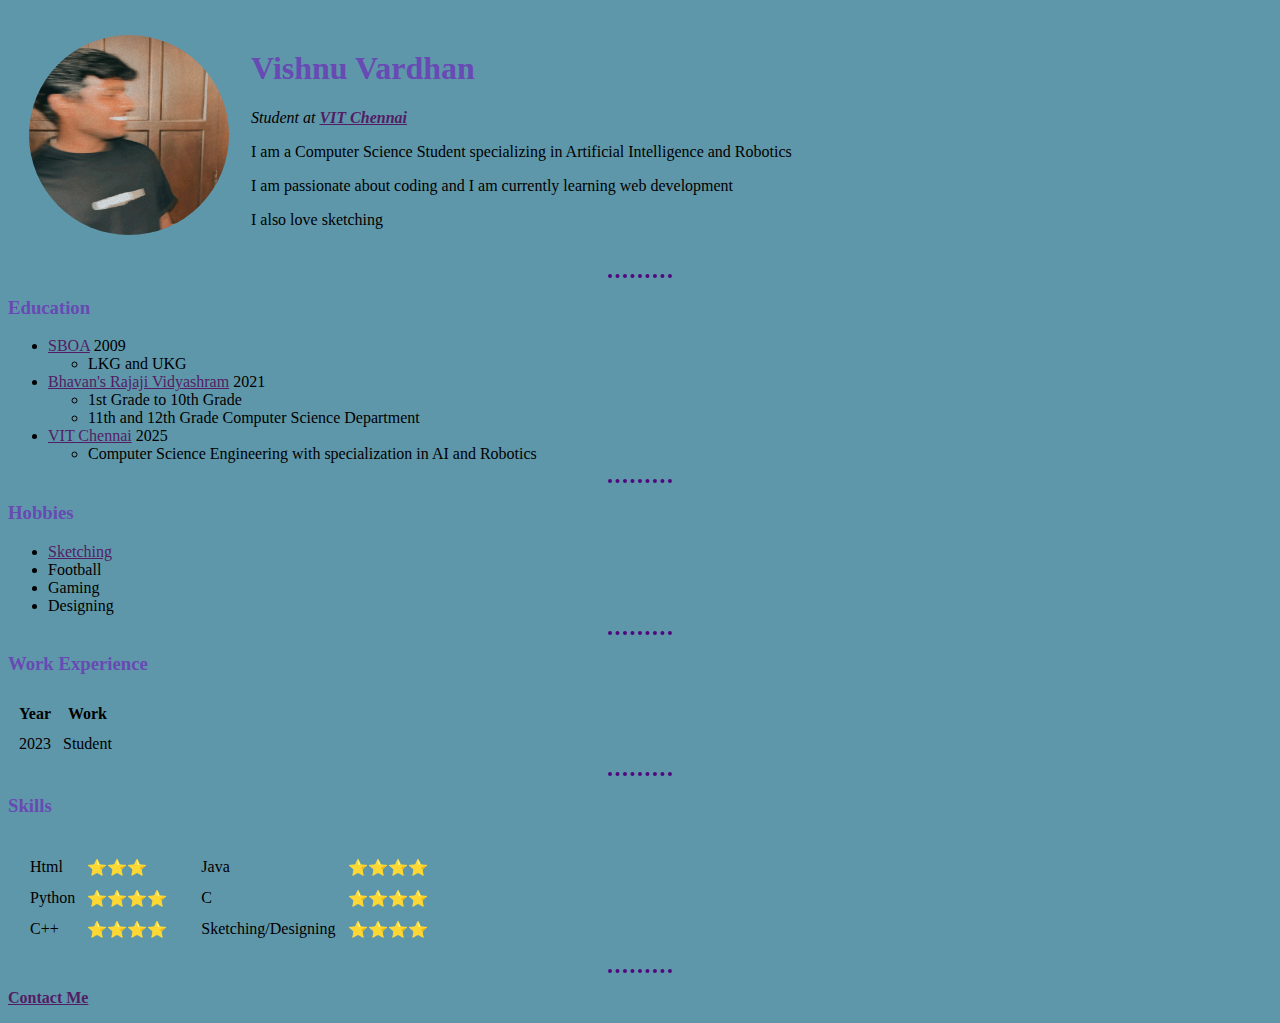
<file: index.html>
<!DOCTYPE html>
<html lang="en">
<head>
    <meta charset="UTF-8">
    <title>Vishnu's Personal Site</title>
    <link rel="stylesheet" href="styles.css">
</head>
<body>
    <table cellspacing="20">
        <tr>
            <td>
                <img id="profile" src="C55DA79D-F993-4F82-A9AF-65CF92A9CA53_1_201_a.jpeg" width="200" height="200" alt="vishnu profile picture">
            </td>
            <td>
                <h1>Vishnu Vardhan</h1>
                <p><em>Student at <strong><a href="https://www.google.com/url?sa=t&rct=j&q=&esrc=s&source=web&cd=&cad=rja&uact=8&ved=2ahUKEwjxieys46T9AhVKHnAKHanfBAkQFnoECAkQAQ&url=https%3A%2F%2Fchennai.vit.ac.in%2F&usg=AOvVaw0EbvDx9YnElYza0TMx4KQ1">VIT Chennai</a></strong></em></p>
                <p>I am a Computer Science Student specializing in Artificial Intelligence and Robotics</p> 
                <p>I am passionate about coding and I am currently learning web development</p>
                <p>I also love sketching</p>
            </td>
        </tr>
    </table>
    <hr>
    <h3>Education</h3>
     <ul>
         <li><a href="https://www.google.com/url?sa=t&rct=j&q=&esrc=s&source=web&cd=&cad=rja&uact=8&ved=2ahUKEwjXutqV5KT9AhVKat4KHXdDAscQFnoECAwQAQ&url=https%3A%2F%2Fsboajc.org%2F&usg=AOvVaw1AGHKXrAIXO4qSlharuXqw">SBOA</a> 2009</li>
         <ul>
             <li>LKG and UKG</li>
         </ul>
         <li><a href="https://www.google.com/url?sa=t&rct=j&q=&esrc=s&source=web&cd=&cad=rja&uact=8&ved=2ahUKEwja5PnA5KT9AhWTB94KHYr1D70QFnoECBYQAQ&url=http%3A%2F%2Fwww.bvbchennai.org%2F&usg=AOvVaw3WViQja8Oj63jUjXLFD8D8">Bhavan's Rajaji Vidyashram</a> 2021</li>
         <ul>
             <li>1st Grade to 10th Grade</li>
             <li>11th and 12th Grade Computer Science Department</li>
         </ul>
         <li><a href="https://www.google.com/url?sa=t&rct=j&q=&esrc=s&source=web&cd=&cad=rja&uact=8&ved=2ahUKEwjxieys46T9AhVKHnAKHanfBAkQFnoECAkQAQ&url=https%3A%2F%2Fchennai.vit.ac.in%2F&usg=AOvVaw0EbvDx9YnElYza0TMx4KQ1">VIT Chennai</a> 2025</li>
         <ul>
             <li>Computer Science Engineering with specialization in AI and Robotics</li>
         </ul>
     </ul>
     <hr>
     <h3>Hobbies</h3>
     <ul>
         <li><a href="hobbies.html">Sketching</a></li>
         <li>Football</li>
         <li>Gaming</li>
         <li>Designing</li>
     </ul>
     <hr>
     <h3>Work Experience</h3>
     <table cellspacing="10">
         <thead>
             <tr>
                 <th>Year</th>
                 <th>Work</th>
             </tr>
         </thead>
         <tbody>
             <tr>
                 <td>2023</td>
                 <td>Student</td>
             </tr>
         </tbody>
     </table>
     <hr>
     <h3>Skills</h3>
     <table cellspacing="10">
         <tr>
         <td>
         <table cellspacing="10">
             <tr>
                 <td>Html</td>
                 <td class="star">⭐️⭐️⭐️</td>
             </tr>
             <tr>
                 <td>Python</td>
                 <td class="star">⭐️⭐️⭐️⭐️</td>
             </tr>
             <tr>
                 <td>C++</td>
                 <td class="star">⭐️⭐️⭐️⭐️</td>
             </tr>
         </table>
         </td>
         <td>
         <table cellspacing="10">
             <tr>
                 <td>Java</td>
                 <td class="star">⭐️⭐️⭐️⭐️</td>
             </tr>
             <tr>
                 <td>C</td>
                 <td class="star">⭐️⭐️⭐️⭐️</td>
             </tr>
             <tr>
                 <td>Sketching/Designing</td>
                 <td class="star">⭐️⭐️⭐️⭐️</td>
             </tr>
         </table>
         </td>
         </tr>
     </table>
     <hr>
     <p><a href="contact_me.html"><strong>Contact Me</strong></a></p>
</body>
</html>
</file>
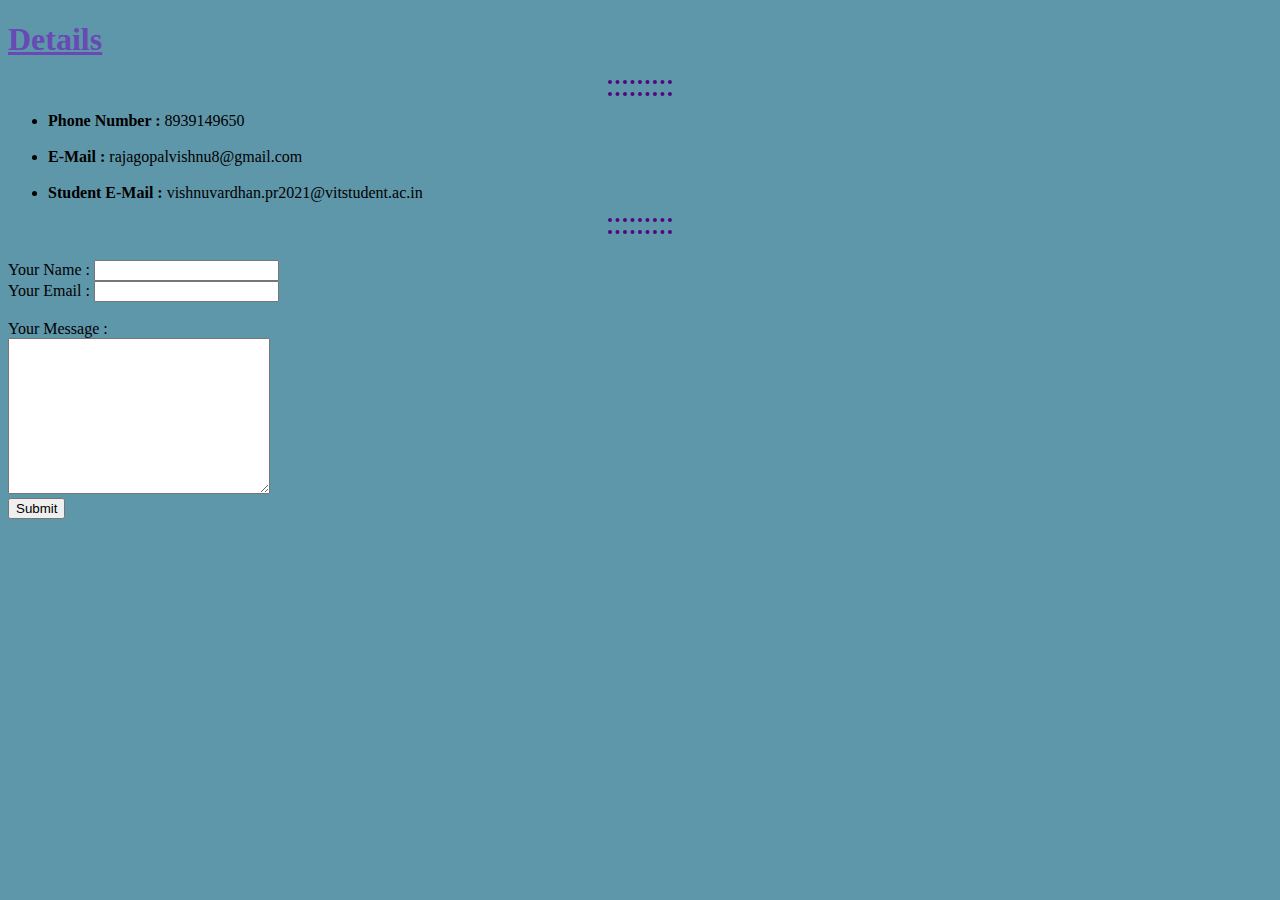
<file: contact_me.html>
<!DOCTYPE html>
<html lang="en">
<head>
    <meta charset="UTF-8">
    <meta http-equiv="X-UA-Compatible" content="IE=edge">
    <meta name="viewport" content="width=device-width, initial-scale=1.0">
    <title>Contact Me</title>
    <link rel="stylesheet" href="styles.css">
</head>
<body>
    <h1><u>Details</u></h1>
    <hr>
    <hr>
    <ul>
        <li><strong>Phone Number : </strong>8939149650</li>
        <br>
        <li><strong>E-Mail : </strong>rajagopalvishnu8@gmail.com</li>
        <br>
        <li><strong>Student E-Mail : </strong>vishnuvardhan.pr2021@vitstudent.ac.in</li>
    </ul>
    <hr>
    <hr>
    <br>
    <form action="mailto:rajagopalvishnu8@gmail.com" method="post" enctype="text/plain">
        <label>Your Name : </label>
        <input type="text" name="YourName" value="">
        <br>
        <label for="">Your Email : </label>
        <input type="email" name="YourEmail" value="">
        <br>
        <br>
        <label for="">Your Message : </label>
        <br> 
        <textarea name="YourMessage" id="" cols="30" rows="10"></textarea>
        <br>
        <input type="submit">
    </form>
</body>
</html>
</file>
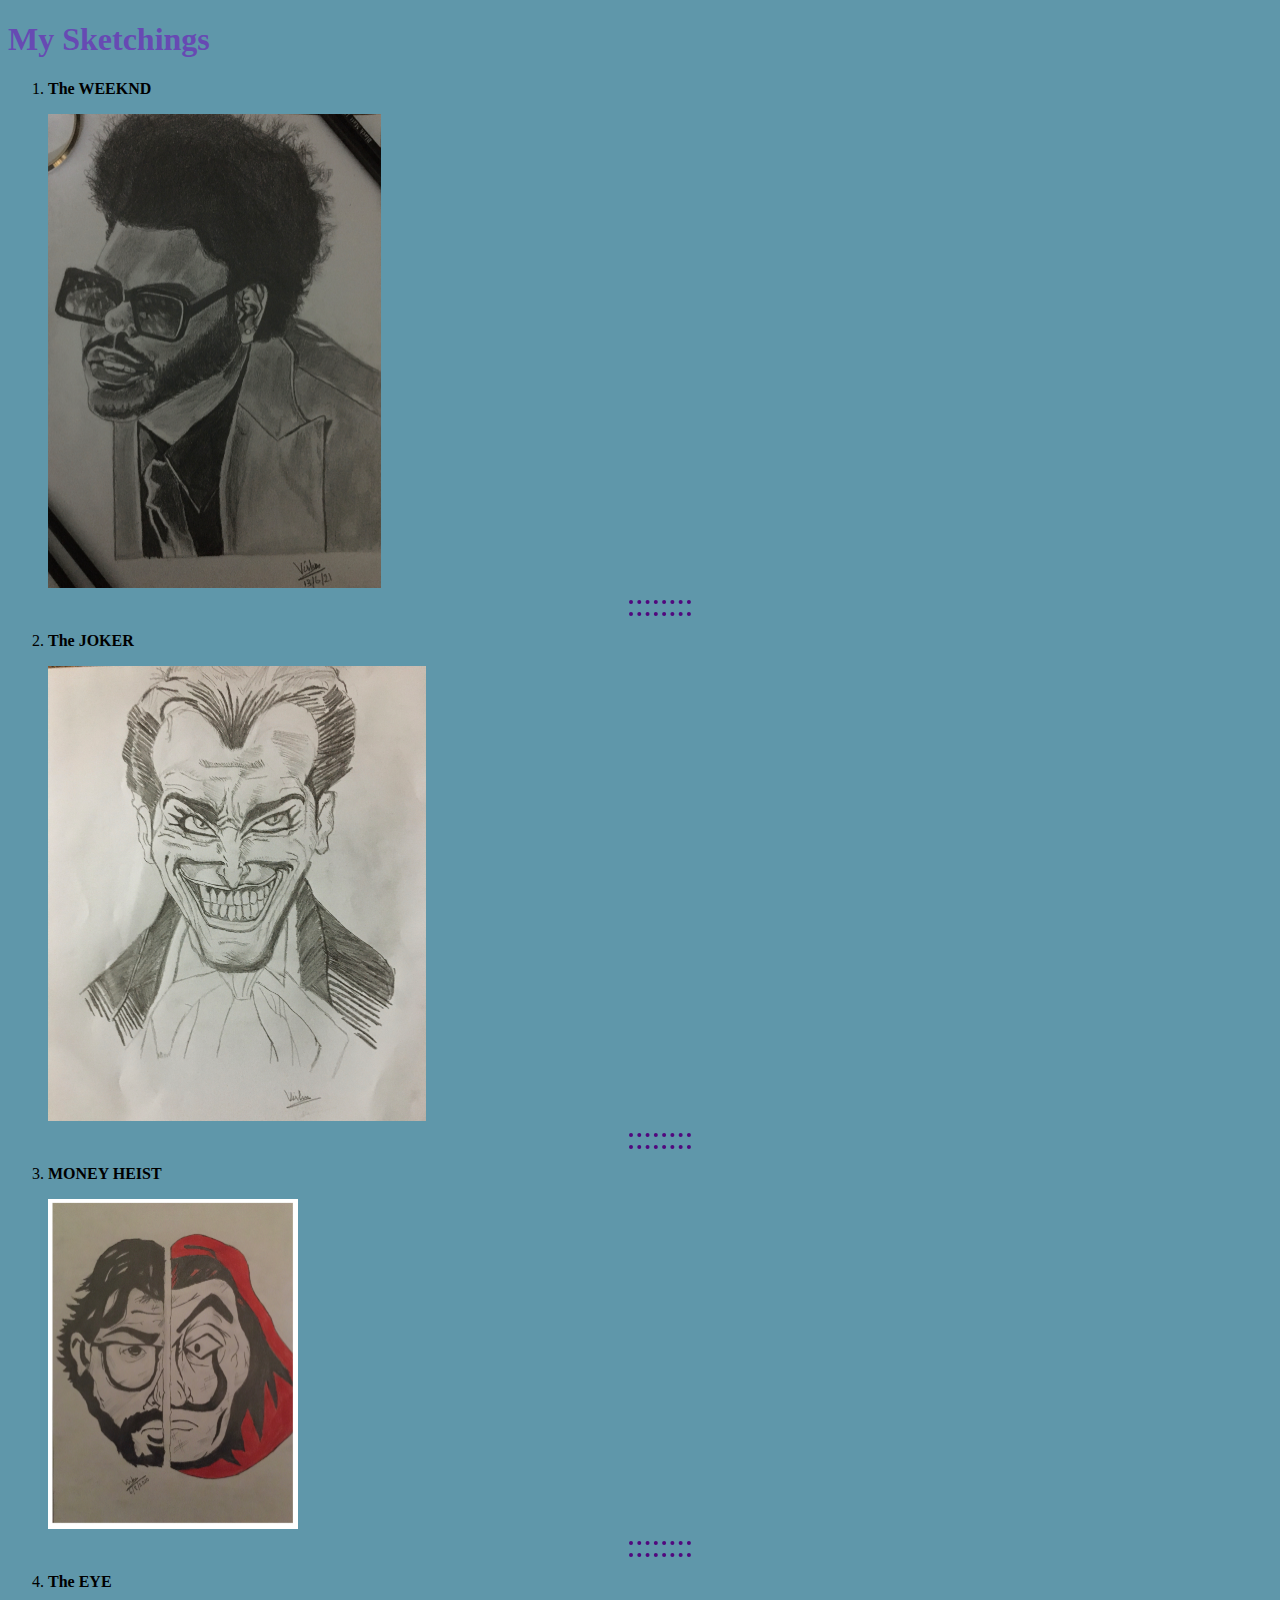
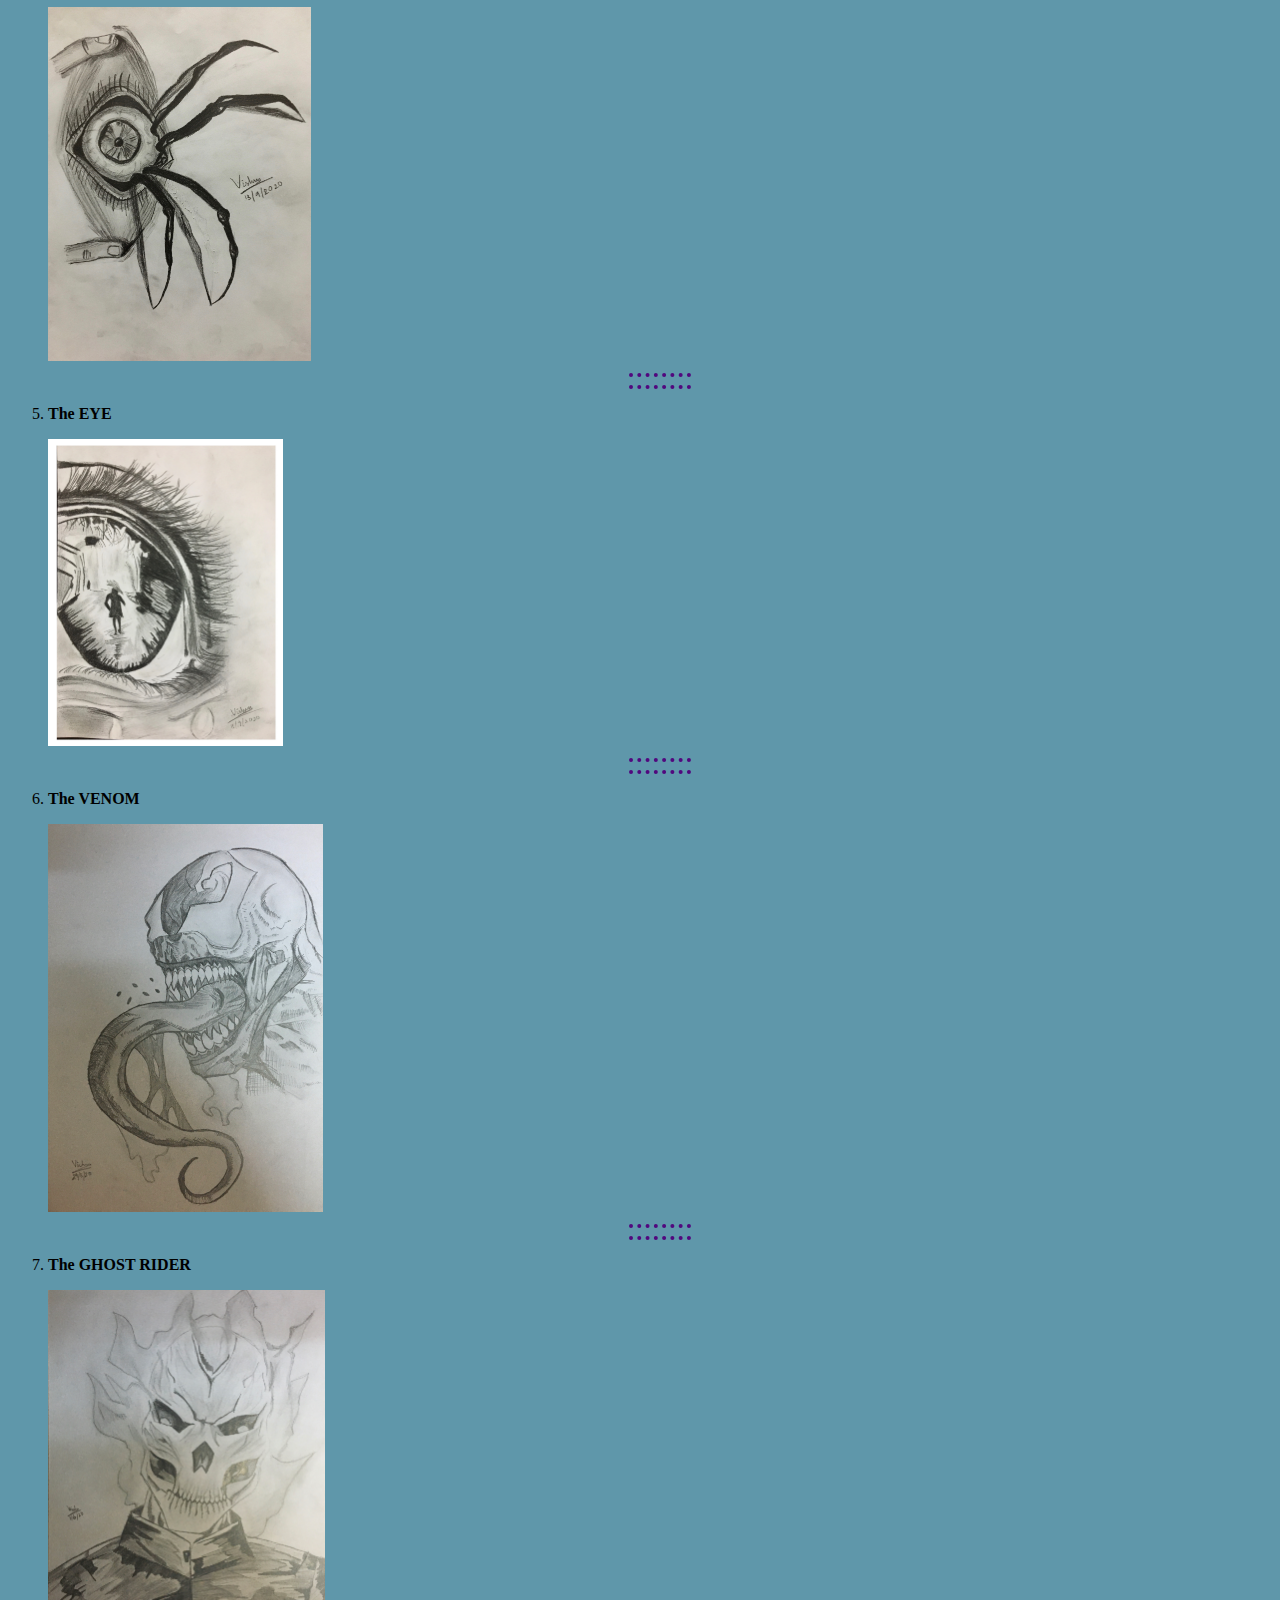
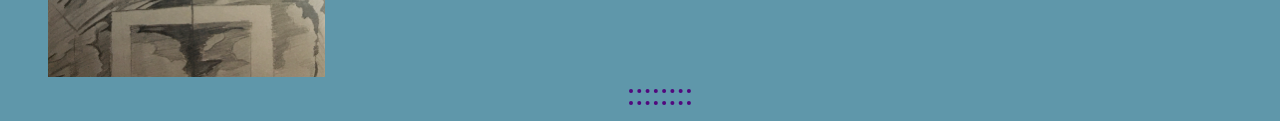
<file: hobbies.html>
<!DOCTYPE html>
<html lang="en">
<head>
    <meta charset="UTF-8">
    <meta http-equiv="X-UA-Compatible" content="IE=edge">
    <meta name="viewport" content="width=device-width, initial-scale=1.0">
    <title>Sketching</title>
    <link rel="stylesheet" href="styles.css">
</head>
<body>
    <h1>My Sketchings</h1>
    <ol>
        <li>
            <p><strong>The WEEKND</strong></p>
            <img src="IMG_2731.jpg" alt="The Weeknd's Sketch" width="332.625" height="474.25">
        </li>
        <hr>
        <hr>
        <li>
            <p><strong>The JOKER</strong></p>
            <img src="IMG_2217.jpg" alt="The Joker's Sketch" width="377.625" height="454.625">
        </li>
        <hr>
        <hr>
        <li>
            <p><strong>MONEY HEIST</strong></p>
            <img src="21D00D07-7BC5-47E0-B25E-62E93A2C0251.jpg" alt="Money Heist's Sketch" width="249.625" height="330.25">
        </li>
        <hr>
        <hr>
        <li>
            <p><strong>The EYE</strong></p>
            <img src="B898B9EE-84C8-4678-86FB-0F3727A136D1.jpg" alt="The Eye's Sketch" width="262.875" height="353.5">
        </li>
        <hr>
        <hr>
        <li>
            <p><strong>The EYE</strong></p>
            <img src="C79BEE9D-9F72-4722-AB81-1B2785994B44.jpg" alt="The Eye's Sketch" width="235.125" height="307.875">
        </li>
        <hr>
        <hr>
        <li>
            <p><strong>The VENOM</strong></p>
            <img src="IMG_4883.jpg" alt="The Venom's Sketch" width="275" height="387.375">
        </li>
        <hr>
        <hr>
        <li>
            <p><strong>The GHOST RIDER</strong></p>
            <img src="IMG_4886.jpg" alt="The Ghost Rider's Sketch" width="277.25" height="387.25">
        </li>
        <hr>
        <hr>
    </ol>
</body>
</html>
</file>
<file: styles.css>
body {
    background-color:#5F97AA;
}
hr {
    border-style: none;
    border-top-style: dotted ;
    border-color: #51087E;
    border-width: 4px;
    width: 5%;
}
h1 {
    color: #674AB3;
}
h3 {
    color:#674AB3;
}
p:hover {
    color: #FAA0A0;
}
li:hover {
    color: #FAA0A0;
}
.star:hover {
    color: silver;
}

td:hover {
    color: #FAA0A0;
}

a {
    color: #521d64;
}

#profile { 
    border-radius: 100%;
}

h1:hover {
    color: #B22B27;
}
h3:hover {
    color: #B22B27;
}
</file>
